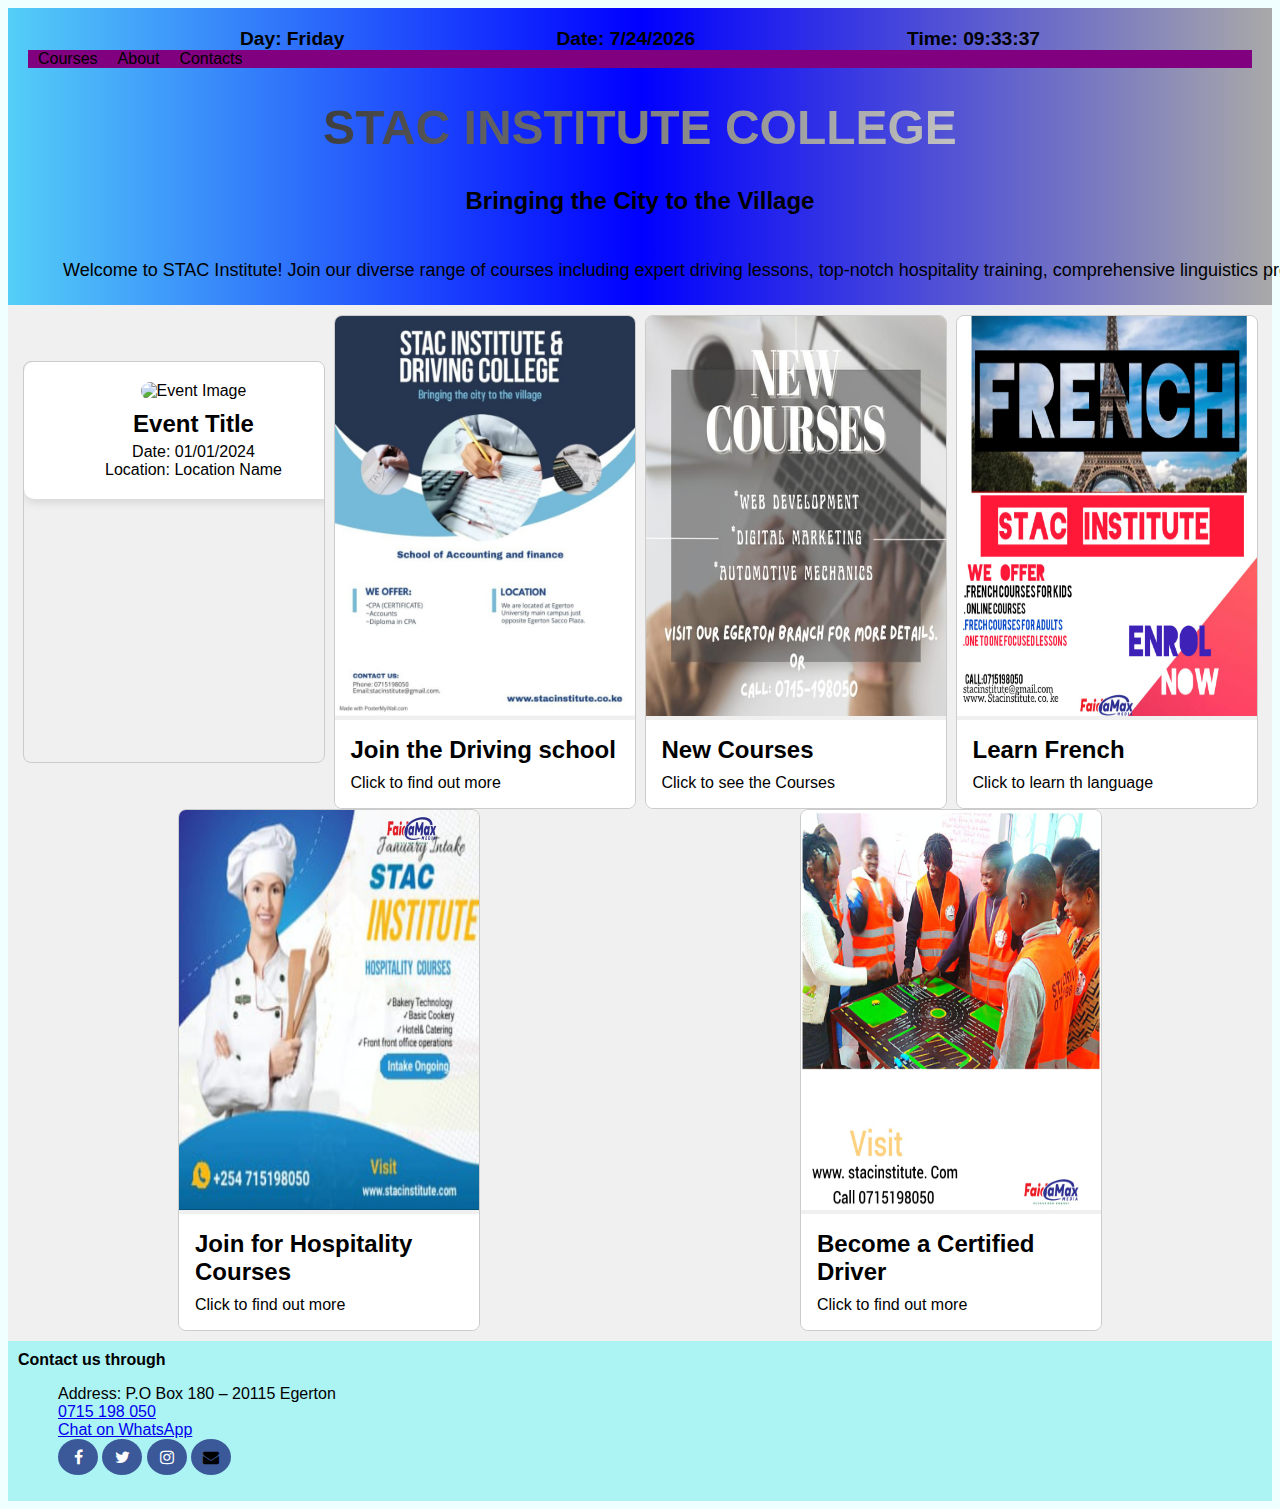
<file: index.html>
<!DOCTYPE html>
<html lang="en">
<head>
    <meta charset="UTF-8">
    <meta name="viewport" content="width=device-width, initial-scale=1.0">
    <link rel="stylesheet" href="home.css">
    <title>stac-college </title>
    <link rel="icon" href="images/image (21).jpg">
    <link rel="stylesheet" href="https://cdnjs.cloudflare.com/ajax/libs/font-awesome/4.7.0/css/font-awesome.min.css">


</head>
<header>
    <nav>
        <div class="info-left">
            <div id="day"></div>
            <div id="date"></div>
            <div id="time"></div>
        </div>
                <div class="menu-icon" id="menu-icon">
                    &#9776; <!-- Burger icon -->
                </div>
                <nav class="navbar" id="navbar">
                    <a href="courses.html">Courses</a>
                    <a href="about.html">About</a>
                    <a href="#contacts">Contacts</a>
                </nav>
    </nav>
    <h1 class="blink1">STAC INSTITUTE COLLEGE</h1>
    <h2 class="blink2">Bringing the City to the Village</h2>
    <div class="scrolling-text-container">
    <div class="scrolling-text">
        <p>Welcome to STAC Institute! Join our diverse range of courses including expert driving lessons, top-notch hospitality training, comprehensive linguistics programs, and professional hairdressing classes. Don't miss our upcoming Open House event on July 15th! Stay tuned for more news and updates about our latest workshops and certifications. Explore your passion and enhance your skills at STAC Institute – where learning meets excellence!</p>
    </div>
    </div>
</header>
<body>
    <script src="script/time.js"></script>
    </div>
    
<div class="click">
    <a href="courses.html" class="card"><div class="card-containing">
        <div class="advert" id="eventCard">
            <img src="https://via.placeholder.com/300" alt="Event Image">
            <h2>Event Title</h2>
            <p>Date: 01/01/2024</p>
            <p>Location: Location Name</p>
        </div>
    </div></a>
    <a href="courses.html" class="card">
        <img src="images/a (6).jpg" alt="" class="card-image">
        <div class="card-content">
            <h2>Join the Driving school</h2>
            <p>Click to find out more</p>
        </div>
    </a>

    <a href="courses.html" class="card">
        <img src="images/a (1).jpg" alt="" class="card-image">
        <div class="card-content">
            <h2>New Courses</h2>
            <p>Click to see the Courses</p>
        </div>
    </a>
    <a href="courses.html" class="card">
        <img src="images/a (4).jpg" alt="" class="card-image">
        <div class="card-content">
            <h2>Learn French</h2>
            <p>Click to learn th language</p>
        </div>
    </a>
    <a href="courses.html" class="card">
        <img src="images/a (3).jpg" alt="" class="card-image">
        <div class="card-content">
            <h2>Join for Hospitality Courses</h2>
            <p>Click to find out more</p>
        </div>
    </a>
    <a href="courses.html" class="card">
        <img src="images/a (10).jpg" alt="" class="card-image">
        <div class="card-content">
            <h2>Become a Certified Driver</h2>
            <p>Click to find out more</p>
        </div>
    </a>
</div>
    <div id="contacts">
        <p><b>Contact us through</b></p>
        <ul class="contacts">
            <p> Address: P.O Box 180 – 20115 Egerton <br></p>
                <a href="tel:+254715198050">0715 198 050</a><br>
                <a href="https://wa.me/+254721418618?text=Hello%20there">Chat on WhatsApp</a><br>
                
                <div class="social-icons">
                <a href="https://www.facebook.com/stacinstitute/" class="fa fa-facebook"></a>
                <a href="https://x.com/InstituteStac?t=gPLvstOt6zTESvYUL6lpjw&s=08" class="fa fa-twitter"></a>
                <a href="https://www.instagram.com/stacinstitute?igsh=YzljYTk1ODg3Zg==" class="fa fa-instagram"></a>
                <a href="mailto:stacinstitute@gmail.com" class="fa fa-envelope" ></a>
            </div>
            
        </ul>
    </div>
</body>
<script src="script/home.js"></script>
</html>
</file>
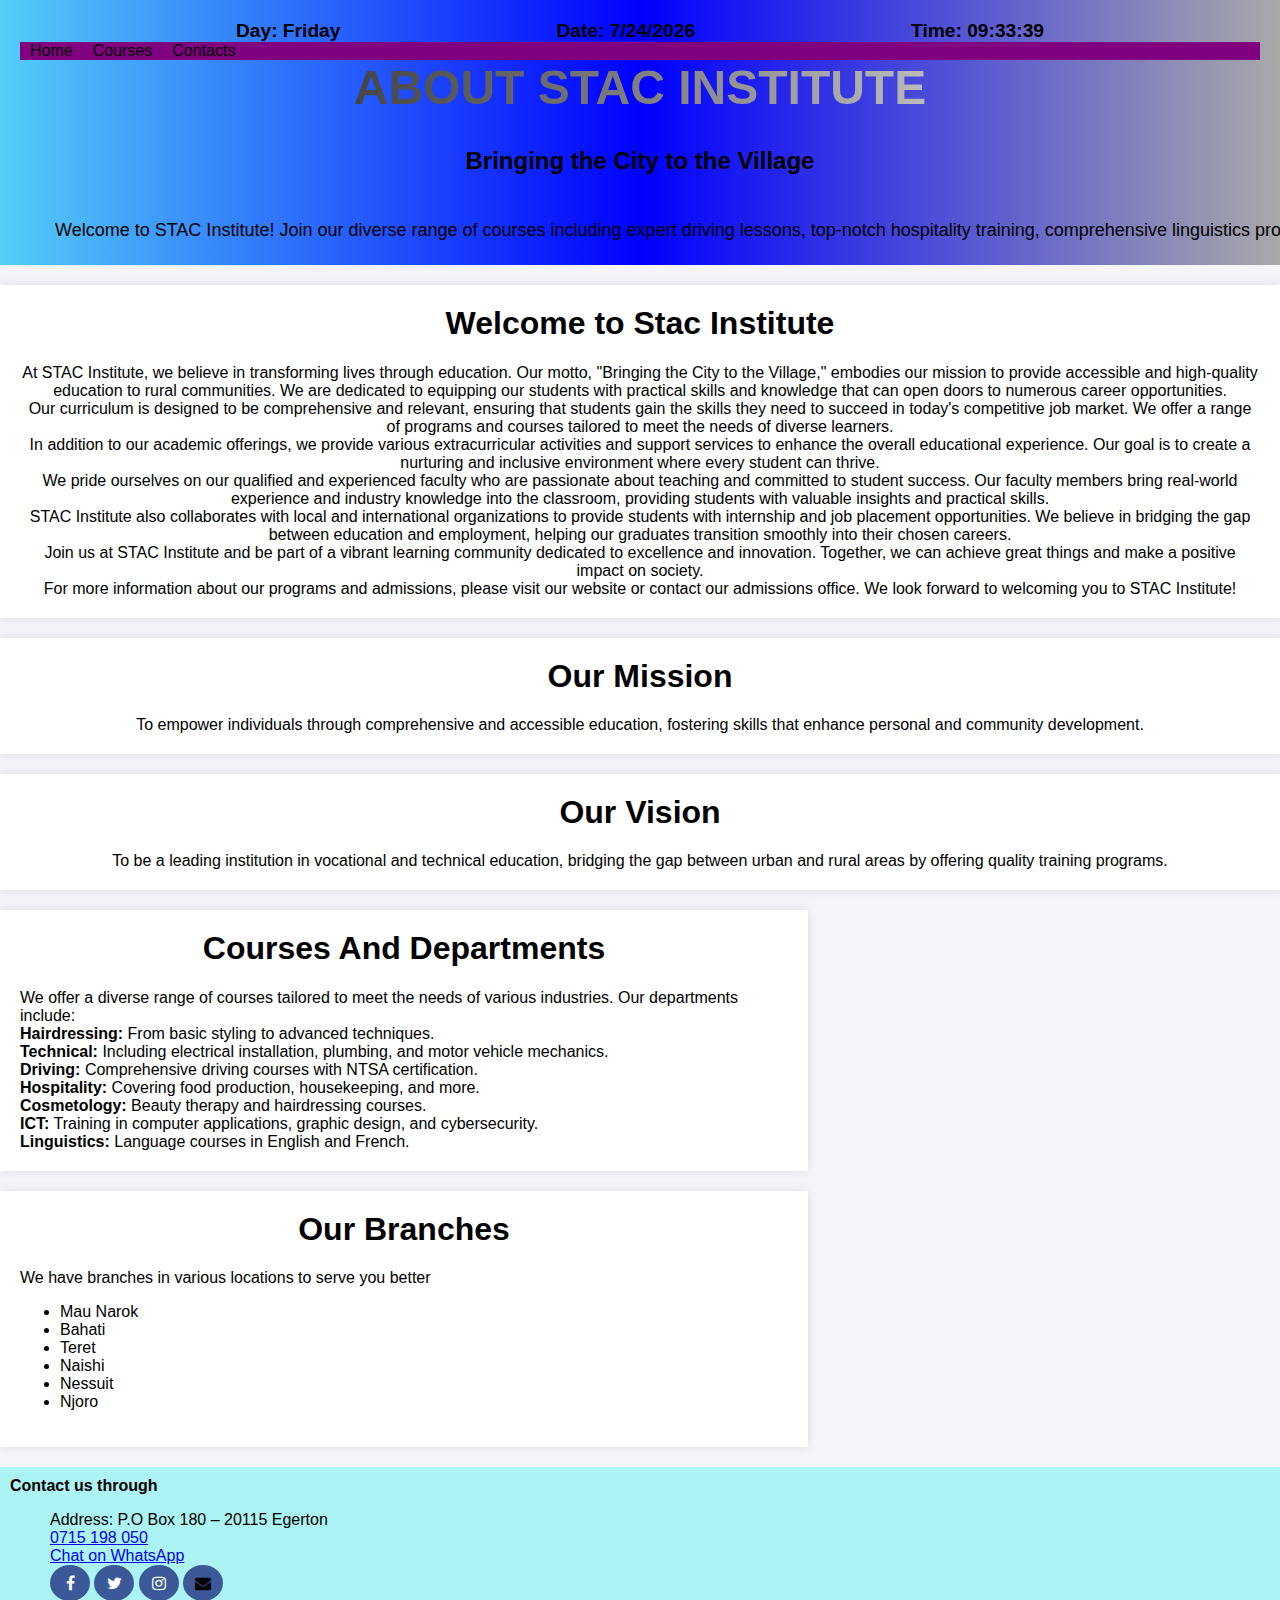
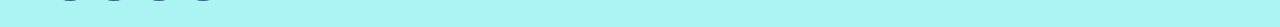
<file: about.html>
<!DOCTYPE html>
<html lang="en">
    <head>
        <meta charset="UTF-8">
        <meta name="viewport" content="width=device-width, initial-scale=1.0">
        <link rel="stylesheet" href="home.css">
        <title>stac-college </title>
        <link rel="icon" href="images/image (21).jpg">
        <link rel="stylesheet" href="https://cdnjs.cloudflare.com/ajax/libs/font-awesome/4.7.0/css/font-awesome.min.css">
        <link rel="stylesheet" href="about.css">
        
    
    </head>
    <header>
        <nav>
            <div class="info-left">
                <div id="day"></div>
                <div id="date"></div>
                <div id="time"></div>
            </div>
                    <div class="menu-icon" id="menu-icon">
                        &#9776; <!-- Burger icon -->
                    </div>
                    <nav class="navbar" id="navbar">
                        <a href="index.html">Home</a>
                        <a href="courses.html">Courses</a>
                        <a href="#contacts">Contacts</a>
                    </nav>
        </nav>
        <h1 class="blink1">ABOUT STAC INSTITUTE</h1>
        <h2 class="blink2">Bringing the City to the Village</h2>
        <div class="scrolling-text-container">
        <div class="scrolling-text">
            <p>Welcome to STAC Institute! Join our diverse range of courses including expert driving lessons, top-notch hospitality training, comprehensive linguistics programs, and professional hairdressing classes. Don't miss our upcoming Open House event on July 15th! Stay tuned for more news and updates about our latest workshops and certifications. Explore your passion and enhance your skills at STAC Institute – where learning meets excellence!</p>
        </div>
        </div>
    </header>
<body>
    <div class="centered-container">
        <h1 class="blink2">Welcome to Stac Institute</h1>
        <p>At STAC Institute, we believe in transforming lives through education. Our motto, "Bringing the City to the Village," embodies our mission to provide accessible and high-quality education to rural communities. We are dedicated to equipping our students with practical skills and knowledge that can open doors to numerous career opportunities.</p>
        <p>Our curriculum is designed to be comprehensive and relevant, ensuring that students gain the skills they need to succeed in today's competitive job market. We offer a range of programs and courses tailored to meet the needs of diverse learners.</p>
        <p>In addition to our academic offerings, we provide various extracurricular activities and support services to enhance the overall educational experience. Our goal is to create a nurturing and inclusive environment where every student can thrive.</p>
        <p>We pride ourselves on our qualified and experienced faculty who are passionate about teaching and committed to student success. Our faculty members bring real-world experience and industry knowledge into the classroom, providing students with valuable insights and practical skills.</p>
        <p>STAC Institute also collaborates with local and international organizations to provide students with internship and job placement opportunities. We believe in bridging the gap between education and employment, helping our graduates transition smoothly into their chosen careers.</p>
        <p>Join us at STAC Institute and be part of a vibrant learning community dedicated to excellence and innovation. Together, we can achieve great things and make a positive impact on society.</p>
        <p>For more information about our programs and admissions, please visit our website or contact our admissions office. We look forward to welcoming you to STAC Institute!</p>
    </div>
    <div class="centered-container">
        <h1 class="blink2">Our Mission</h1>
        <p>To empower individuals through comprehensive and accessible education, fostering skills that enhance personal and community development.</p>
       </div>
       <div class="centered-container">
        <h1 class="blink2">Our Vision</h1>
        <p>To be a leading institution in vocational and technical education, bridging the gap between urban and rural areas by offering quality training programs.</p>
    </div>
       <div class="courses1">
        <h1 class="blink2">Courses And Departments</h1>
        <p>We offer a diverse range of courses tailored to meet the needs of various industries. Our departments include:<br>
            <b>Hairdressing:</b> From basic styling to advanced techniques.<br>
            <b>Technical:</b> Including electrical installation, plumbing, and motor vehicle mechanics.<br>
            <b>Driving:</b> Comprehensive driving courses with NTSA certification.<br>
            <b>Hospitality:</b> Covering food production, housekeeping, and more.<br>
            <b>Cosmetology:</b> Beauty therapy and hairdressing courses.<br>
            <b>ICT:</b> Training in computer applications, graphic design, and cybersecurity.<br>
            <b>Linguistics:</b> Language courses in English and French.</p>
    </div>
    <div class="courses1">
        <h1 class="blink2">Our Branches</h1>
        <p>We have branches in various locations to serve you better
            <ul>
                <li>Mau Narok</li>
                <li>Bahati</li>
                <li>Teret</li>
                <li>Naishi</li>
                <li>Nessuit</li>
                <li>Njoro</li>
            </ul>
        </p>
    </div>
<div id="contacts">
        <p><b>Contact us through</b></p>
        <ul class="contacts">
            <p> Address: P.O Box 180 – 20115 Egerton <br></p>
                <a href="tel:+254715198050">0715 198 050</a><br>
                <a href="https://wa.me/+254721418618?text=Hello%20there">Chat on WhatsApp</a><br>
                
                <div class="social-icons">
                <a href="https://www.facebook.com/stacinstitute/" class="fa fa-facebook"></a>
                <a href="https://x.com/InstituteStac?t=gPLvstOt6zTESvYUL6lpjw&s=08" class="fa fa-twitter"></a>
                <a href="https://www.instagram.com/stacinstitute?igsh=YzljYTk1ODg3Zg==" class="fa fa-instagram"></a>
                <a href="mailto:stacinstitute@gmail.com" class="fa fa-envelope" ></a>
            </div>
            
        </ul>
    </div>
</body>
<script src="script/time.js"></script>
<script src="script/home.js"></script>
</html>
</file>
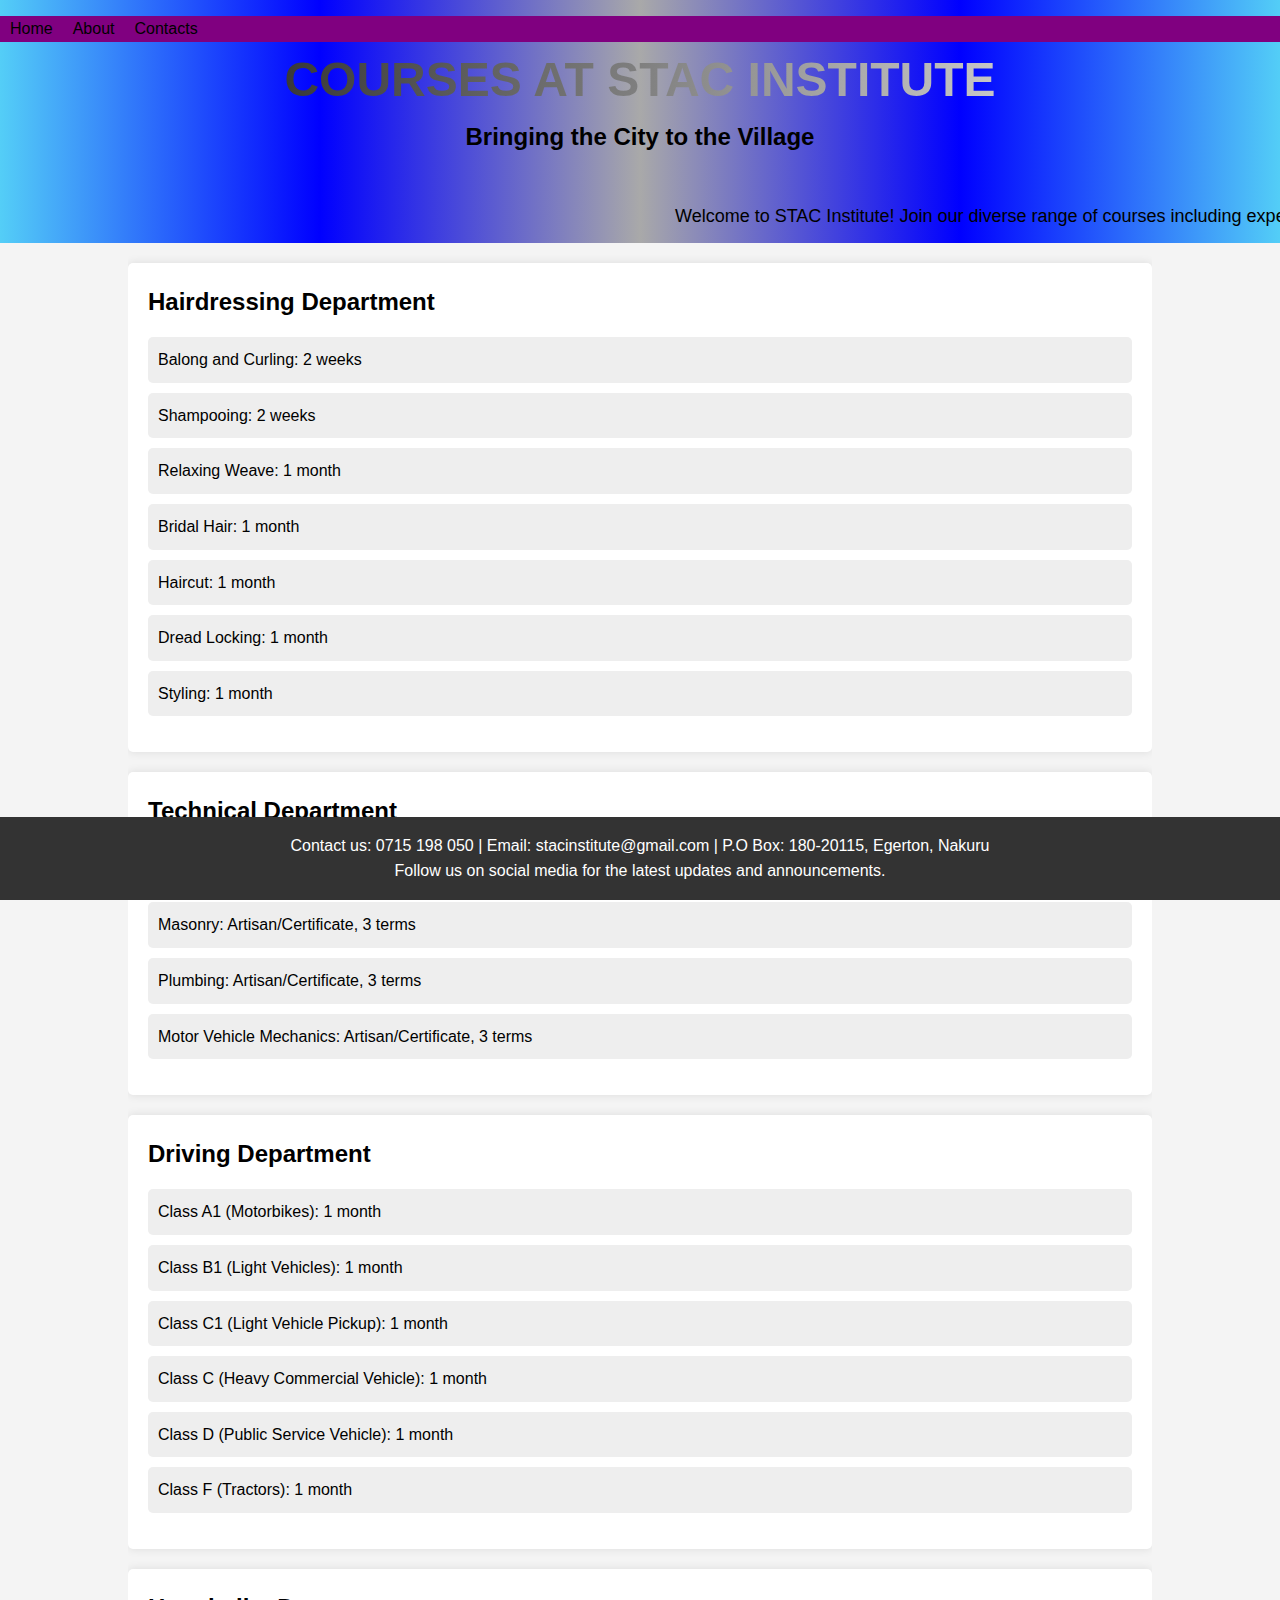
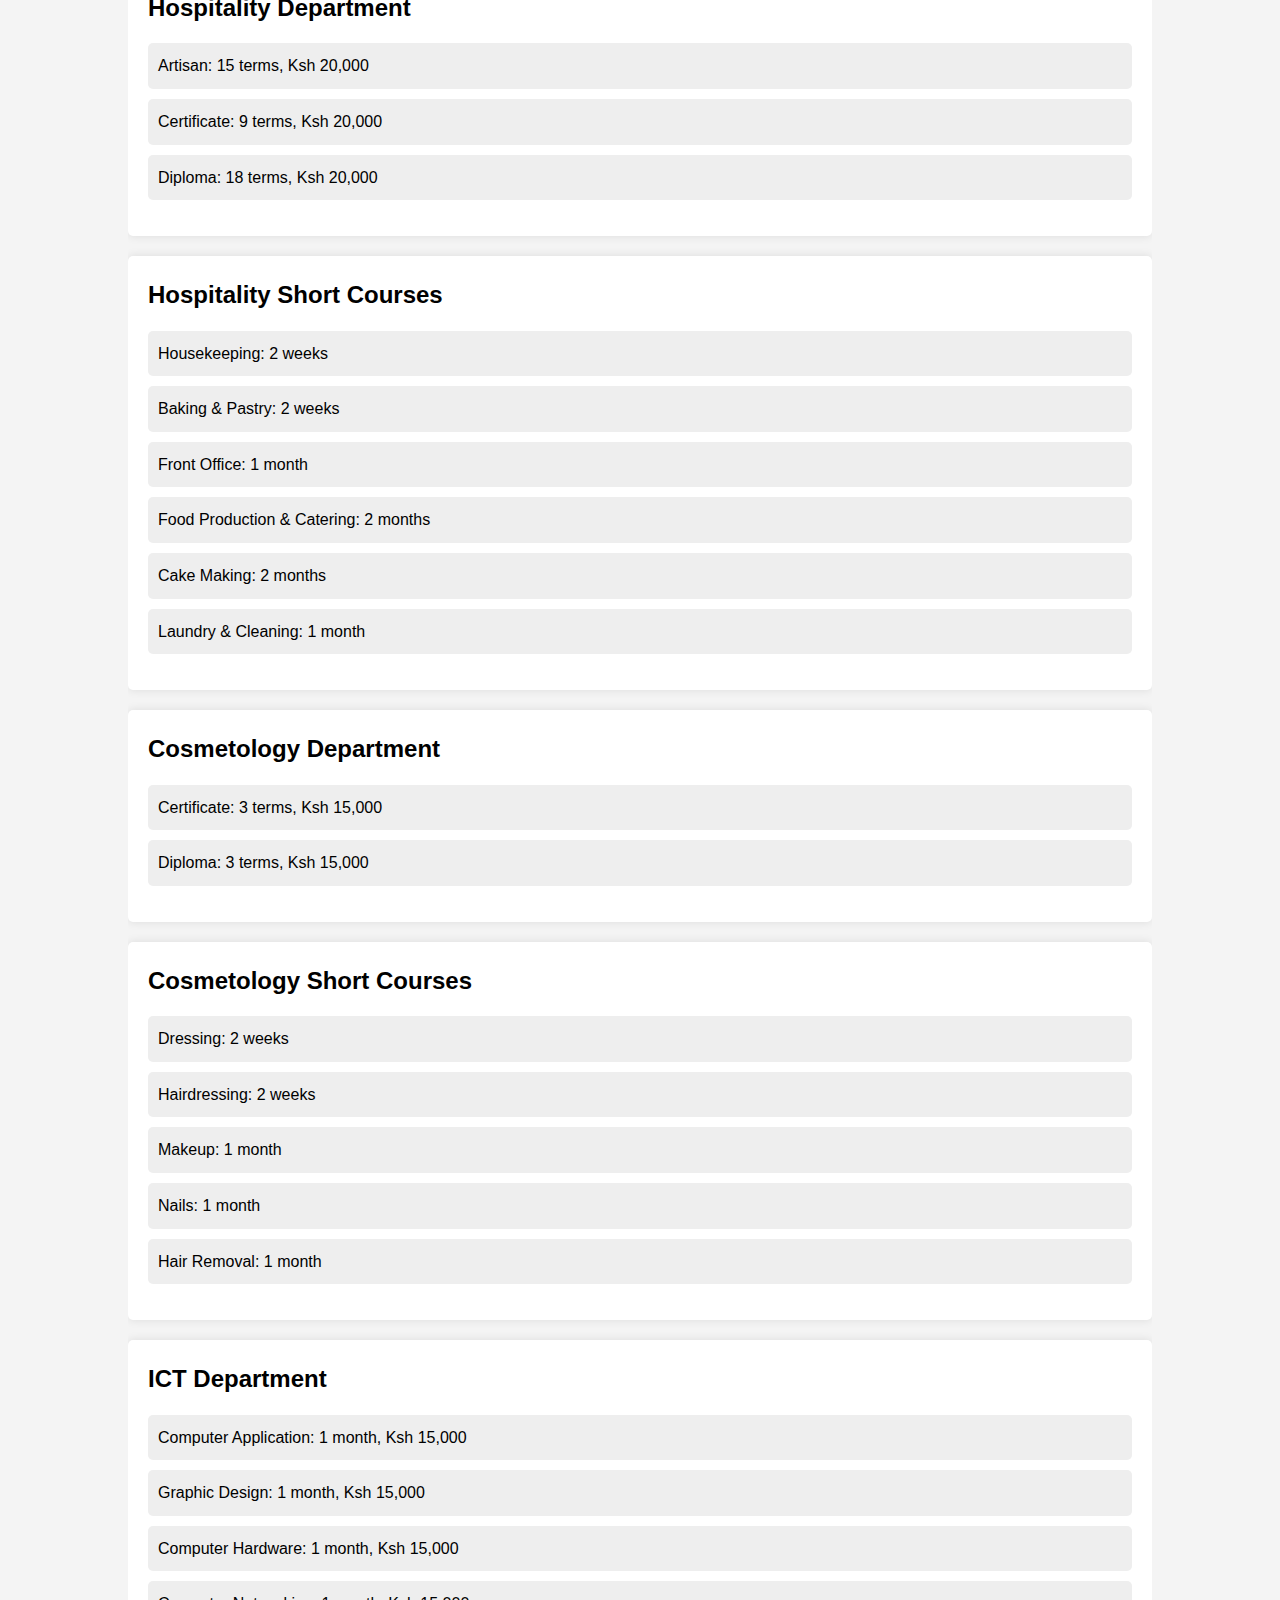
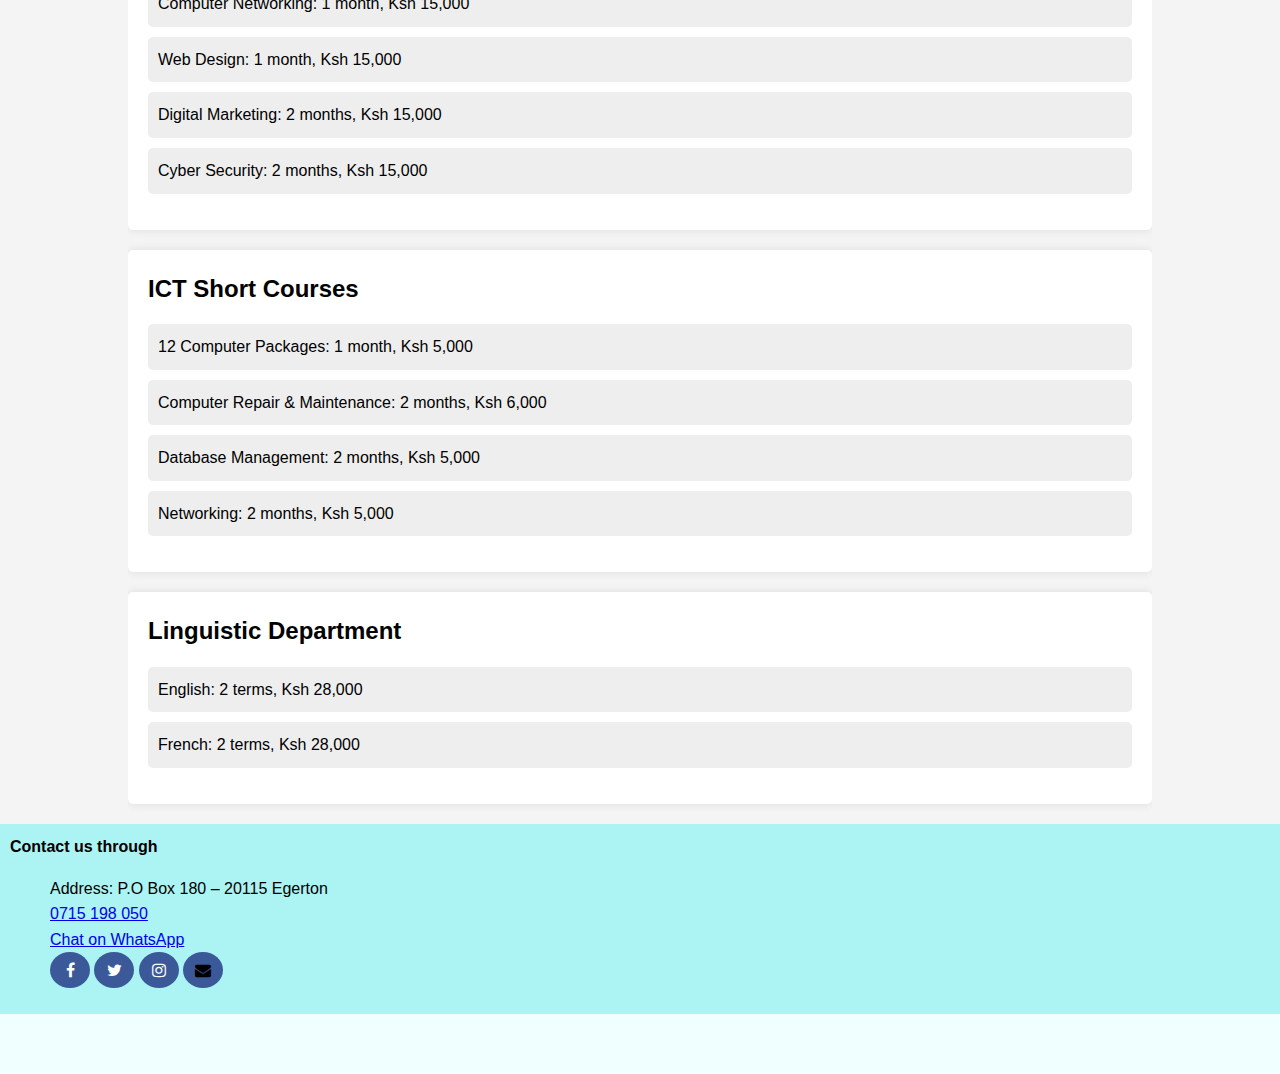
<file: courses.html>
<!DOCTYPE html>
<html lang="en">
<head>
    <meta charset="UTF-8">
    <meta name="viewport" content="width=device-width, initial-scale=1.0">
    <link rel="stylesheet" href="home.css">
    <link rel="stylesheet" href="courses.css">
    <title>Courses | STAC Institute </title>
    <link rel="icon" href="images/image (21).jpg">
    <link rel="stylesheet" href="https://cdnjs.cloudflare.com/ajax/libs/font-awesome/4.7.0/css/font-awesome.min.css">


</head>
<header>
    <nav>
        <div class="info-left">
            <div id="day"></div>
            <div id="date"></div>
            <div id="time"></div>
        </div>
                <div class="menu-icon" id="menu-icon">
                    &#9776; <!-- Burger icon -->
                </div>
                <nav class="navbar" id="navbar">
                    <a href="index.html">Home</a>
                    <a href="about.html">About</a>
                    <a href="#contacts">Contacts</a>
                </nav>
    </nav>
    <h1 class="blink1">COURSES AT STAC INSTITUTE</h1>
    <h2 class="blink2">Bringing the City to the Village</h2>
    <div class="scrolling-text-container">
    <div class="scrolling-text">
        <p>Welcome to STAC Institute! Join our diverse range of courses including expert driving lessons, top-notch hospitality training, comprehensive linguistics programs, and professional hairdressing classes. Don't miss our upcoming Open House event on July 15th! Stay tuned for more news and updates about our latest workshops and certifications. Explore your passion and enhance your skills at STAC Institute – where learning meets excellence!</p>
    </div>
    </div>
</header>
<body>
    <div class="container">
        <div class="course-section">
            <h2>Hairdressing Department</h2>
            <ul>
                <li>Balong and Curling: 2 weeks</li>
                <li>Shampooing: 2 weeks</li>
                <li>Relaxing Weave: 1 month</li>
                <li>Bridal Hair: 1 month</li>
                <li>Haircut: 1 month</li>
                <li>Dread Locking: 1 month</li>
                <li>Styling: 1 month</li>
            </ul>
        </div>
        <div class="course-section">
            <h2>Technical Department</h2>
            <ul>
                <li>Electrical Installation: Artisan/Certificate, 3 terms</li>
                <li>Masonry: Artisan/Certificate, 3 terms</li>
                <li>Plumbing: Artisan/Certificate, 3 terms</li>
                <li>Motor Vehicle Mechanics: Artisan/Certificate, 3 terms</li>
            </ul>
        </div>
        <div class="course-section">
            <h2>Driving Department</h2>
            <ul>
                <li>Class A1 (Motorbikes): 1 month</li>
                <li>Class B1 (Light Vehicles): 1 month</li>
                <li>Class C1 (Light Vehicle Pickup): 1 month</li>
                <li>Class C (Heavy Commercial Vehicle): 1 month</li>
                <li>Class D (Public Service Vehicle): 1 month</li>
                <li>Class F (Tractors): 1 month</li>
            </ul>
        </div>
        <div class="course-section">
            <h2>Hospitality Department</h2>
            <ul>
                <li>Artisan: 15 terms, Ksh 20,000</li>
                <li>Certificate: 9 terms, Ksh 20,000</li>
                <li>Diploma: 18 terms, Ksh 20,000</li>
            </ul>
        </div>
        <div class="course-section">
            <h2>Hospitality Short Courses</h2>
            <ul>
                <li>Housekeeping: 2 weeks</li>
                <li>Baking & Pastry: 2 weeks</li>
                <li>Front Office: 1 month</li>
                <li>Food Production & Catering: 2 months</li>
                <li>Cake Making: 2 months</li>
                <li>Laundry & Cleaning: 1 month</li>
            </ul>
        </div>
        <div class="course-section">
            <h2>Cosmetology Department</h2>
            <ul>
                <li>Certificate: 3 terms, Ksh 15,000</li>
                <li>Diploma: 3 terms, Ksh 15,000</li>
            </ul>
        </div>
        <div class="course-section">
            <h2>Cosmetology Short Courses</h2>
            <ul>
                <li>Dressing: 2 weeks</li>
                <li>Hairdressing: 2 weeks</li>
                <li>Makeup: 1 month</li>
                <li>Nails: 1 month</li>
                <li>Hair Removal: 1 month</li>
            </ul>
        </div>
        <div class="course-section">
            <h2>ICT Department</h2>
            <ul>
                <li>Computer Application: 1 month, Ksh 15,000</li>
                <li>Graphic Design: 1 month, Ksh 15,000</li>
                <li>Computer Hardware: 1 month, Ksh 15,000</li>
                <li>Computer Networking: 1 month, Ksh 15,000</li>
                <li>Web Design: 1 month, Ksh 15,000</li>
                <li>Digital Marketing: 2 months, Ksh 15,000</li>
                <li>Cyber Security: 2 months, Ksh 15,000</li>
            </ul>
        </div>
        <div class="course-section">
            <h2>ICT Short Courses</h2>
            <ul>
                <li>12 Computer Packages: 1 month, Ksh 5,000</li>
                <li>Computer Repair & Maintenance: 2 months, Ksh 6,000</li>
                <li>Database Management: 2 months, Ksh 5,000</li>
                <li>Networking: 2 months, Ksh 5,000</li>
            </ul>
        </div>
        <div class="course-section">
            <h2>Linguistic Department</h2>
            <ul>
                <li>English: 2 terms, Ksh 28,000</li>
                <li>French: 2 terms, Ksh 28,000</li>
            </ul>
        </div>
    </div>
    <div id="contacts">
        <p><b>Contact us through</b></p>
        <ul class="contacts">
            <p> Address: P.O Box 180 – 20115 Egerton <br></p>
                <a href="tel:+254715198050">0715 198 050</a><br>
                <a href="https://wa.me/+254721418618?text=Hello%20there">Chat on WhatsApp</a><br>
                
                <div class="social-icons">
                <a href="https://www.facebook.com/stacinstitute/" class="fa fa-facebook"></a>
                <a href="https://x.com/InstituteStac?t=gPLvstOt6zTESvYUL6lpjw&s=08" class="fa fa-twitter"></a>
                <a href="https://www.instagram.com/stacinstitute?igsh=YzljYTk1ODg3Zg==" class="fa fa-instagram"></a>
                <a href="mailto:stacinstitute@gmail.com" class="fa fa-envelope" ></a>
            </div>
            
        </ul>
    </div>
</body>
<footer>
    <p>Contact us: 0715 198 050 | Email: stacinstitute@gmail.com | P.O Box: 180-20115, Egerton, Nakuru</p>
    <p>Follow us on social media for the latest updates and announcements.</p>
</footer>
<script src="script/home.js"></script>
</html>
</file>
<file: home.css>
html{
    background-color: azure;
    font-family: Arial, Helvetica, sans-serif;

}
header {
    /* background-color: #3B5998; */
    background: linear-gradient(90deg,  rgb(84, 206, 247), blue, darkgrey,blue, rgb(83, 206, 247) );
    background-size: 200%;
    padding: 20px ;
    animation: gradient-move 50s linear infinite;
    margin: 0px;

}
.info-left{
    display: flex;
    justify-content: space-evenly;
    font-weight: bold;
    text-align: left;
    font-size: larger;
}
/* Keyframes for blinking and color change */
@keyframes blink {
    10% { opacity: 1; color: black; }
    50% { opacity: 0; color: red; }
    100% { opacity: 1; color: black; }
}
.navbar {
    display: flex;
    background-color: purple;
}

.navbar a {
    text-decoration: none;
    color: inherit;
    margin: 0 10px;
}

.menu-icon {
    display: none;
    font-size: 24px;
    cursor: pointer;
}
.blink1{
    text-align: center;
    font-size: 3em;
    background: linear-gradient(90deg, black, white,black);
    background-size: 200%;
    -webkit-background-clip: text;
    -webkit-text-fill-color: transparent;
    animation: gradient-move 20s linear infinite;
}

@keyframes gradient-move {
    0% {
        background-position: 0%;
    }
    100% {
        background-position: 200%;
    }
}

@media (max-width: 768px) {
    .navbar {
        display: none; /* Hide the navbar by default on small screens */
        flex-direction: column;
        width: 100%;
        text-align: center;
    }
    .navbar a {
        margin: 10px 0;
    }
    .menu-icon {
        display: block; /* Show the burger icon on small screens */
    }
}

.blink2 {
    text-align: center;
    animation: blink 5s infinite; /* Apply the animation */
}
.scrolling-text-container {
    width: 100%;
    overflow: auto;
    position: sticky;
    padding: 30px;
}

.scrolling-text {
    display: inline-block;
    position: absolute;   
    white-space: nowrap;
    overflow: hidden;
    box-sizing: border-box;
    padding: 5px;
    background-attachment: fixed;
    font-size: large;
    animation: scroll-left linear infinite;
    animation-duration: 30s ;
}

@keyframes scroll-left {
    0%{
        transform: translateX(100%);
    }
    100% {
        transform: translateX(-100%);
    }
}
@media (max-width: 600px){
    .scrolling-text {
        animation-duration: 60s;
    }
}
@media (min-width: 601px){
    .scrolling-text {
        animation-duration: 40s;
    }
}
body {
    background-color: azure;
}
.click {
    font-family: Arial, sans-serif;
    display: flex;
    justify-content: space-around;
    align-items: center;
    height: auto;
    margin: 0;
    background-color: #f0f0f0;
    flex-wrap: wrap;
    padding: 10px;
}

.card {
    height: max-content;
    text-decoration: none;
    color: inherit;
    border: 1px solid #ccc;
    border-radius: 8px;
    overflow: hidden;
    transition: box-shadow 0.3s ease-in-out;
    max-width: 300px; /* Adjust the width as needed */
}

.card:hover {
    box-shadow: 0 4px 8px rgba(0, 0, 0, 0.2);
}

.card-image {
    width: 100%;
    height: 400px;
}

.card-content {
    padding: 16px;
    background-color: white;
    flex: 1 1 calc(33.333% - 40px);
}

h2 {
    margin: 0 0 10px;
}

p {
    margin: 0;
}
/* Style all font awesome icons */
.fa {
    padding: 20px;
    font-size: 30px;
    width: 50px;
    text-align: center;
    text-decoration: none;
  }
  
  /* Add a hover effect if you want */
  .fa:hover {
    opacity: 0.7;
  }
  
  /* Set a specific color for each brand */
  
  /* Facebook */
  .fa-facebook {
    padding: 10px;
    font-size: 30px;
    width: 20px;
    background: #3B5998;
    color: white;
    border-radius: 50%;
  }
  
  /* Twitter */
  .fa-twitter {
    padding: 10px;
    font-size: 30px;
    width: 20px;
    background: #3B5998;
    color: white;
    border-radius: 50%;
  }
  .fa-instagram {
    padding: 10px;
    font-size: 30px;
    width: 20px;
    background: #3B5998;
    color: white;
    border-radius: 50%;
  }
.fa-envelope {
    padding: 10px;
    font-size: 30px;
    width: 20px;
    background: #3B5998;
    color: black;
    border-radius: 50%;
}
#contacts{
    background-color: rgb(172, 243, 243);
    padding: 10px;
}


/* styling the advert */
.card-containing {
    position: relative;
    width: 300px;
    height: 400px;
    overflow: hidden;
}
.advert {
    background: #fff;
    border-radius: 10px;
    box-shadow: 0 4px 8px rgba(0,0,0,0.1);
    padding: 20px;
    width: 300px;
    text-align: center;
    position: absolute;
    top: 0;
    left: 0;
    transition: all 0.3s ease-in-out;
}
.advert img {
    width: 100%;
    border-radius: 10px;
}
.advert h2 {
    margin: 10px 0 5px;
}
.advert p {
    margin: 0;
}
.move-left {
    animation: moveLeft 1s forwards;
}
@keyframes moveLeft {
    0% {
        left: 0;
        opacity: 1;
    }
    50% {
        left: -100%;
        opacity: 0;
    }
    51% {
        left: 100%;
        opacity: 0;
    }
    100% {
        left: 0;
        opacity: 1;
    }
}
</file>
<file: about.css>
body {
    justify-content: center;
    margin: 0;
    font-family: Arial, sans-serif;
    background-color: #f4f4f9;
}

.centered-container {
    background-color: #fff;
    padding: 20px;
    box-shadow: 0 0 10px rgba(0, 0, 0, 0.1);
    text-align: center;
    margin: 20px 0;
}
.courses1 {
    width: 60%;
    background-color: #fff;
    padding: 20px;
    box-shadow: 0 0 10px rgba(0, 0, 0, 0.1);
    text-align: left;
    margin: 20px 0;
}
h1 {
    margin-top: 0;
}
</file>
<file: courses.css>
body {
    font-family: Arial, sans-serif;
    line-height: 1.6;
    background-color: #f4f4f4;
    margin: 0;
    padding: 0;
    margin-bottom: 60px;
}
.container {
    width: 80%;
    margin: auto;
    overflow: hidden;
}
header {
    background: linear-gradient(90deg,  rgb(84, 206, 247), blue, darkgrey,blue, rgb(83, 206, 247) );
    padding: 1rem 0;
    text-align: center;
}
header h1 {
    margin: 0;
}
.course-section {
    background: #fff;
    margin: 20px 0;
    padding: 20px;
    border-radius: 5px;
    box-shadow: 0 0 10px rgba(0, 0, 0, 0.1);
}
.course-section h2 {
    margin-top: 0;
}
.course-section ul {
    list-style: none;
    padding: 0;
}
.course-section ul li {
    background: #eee;
    margin-bottom: 10px;
    padding: 10px;
    border-radius: 5px;
}
footer {
    background: #333;
    color: #fff;
    text-align: center;
    padding: 1rem 0;
    position: fixed;
    bottom: 0;
    width: 100%;
}
</file>
